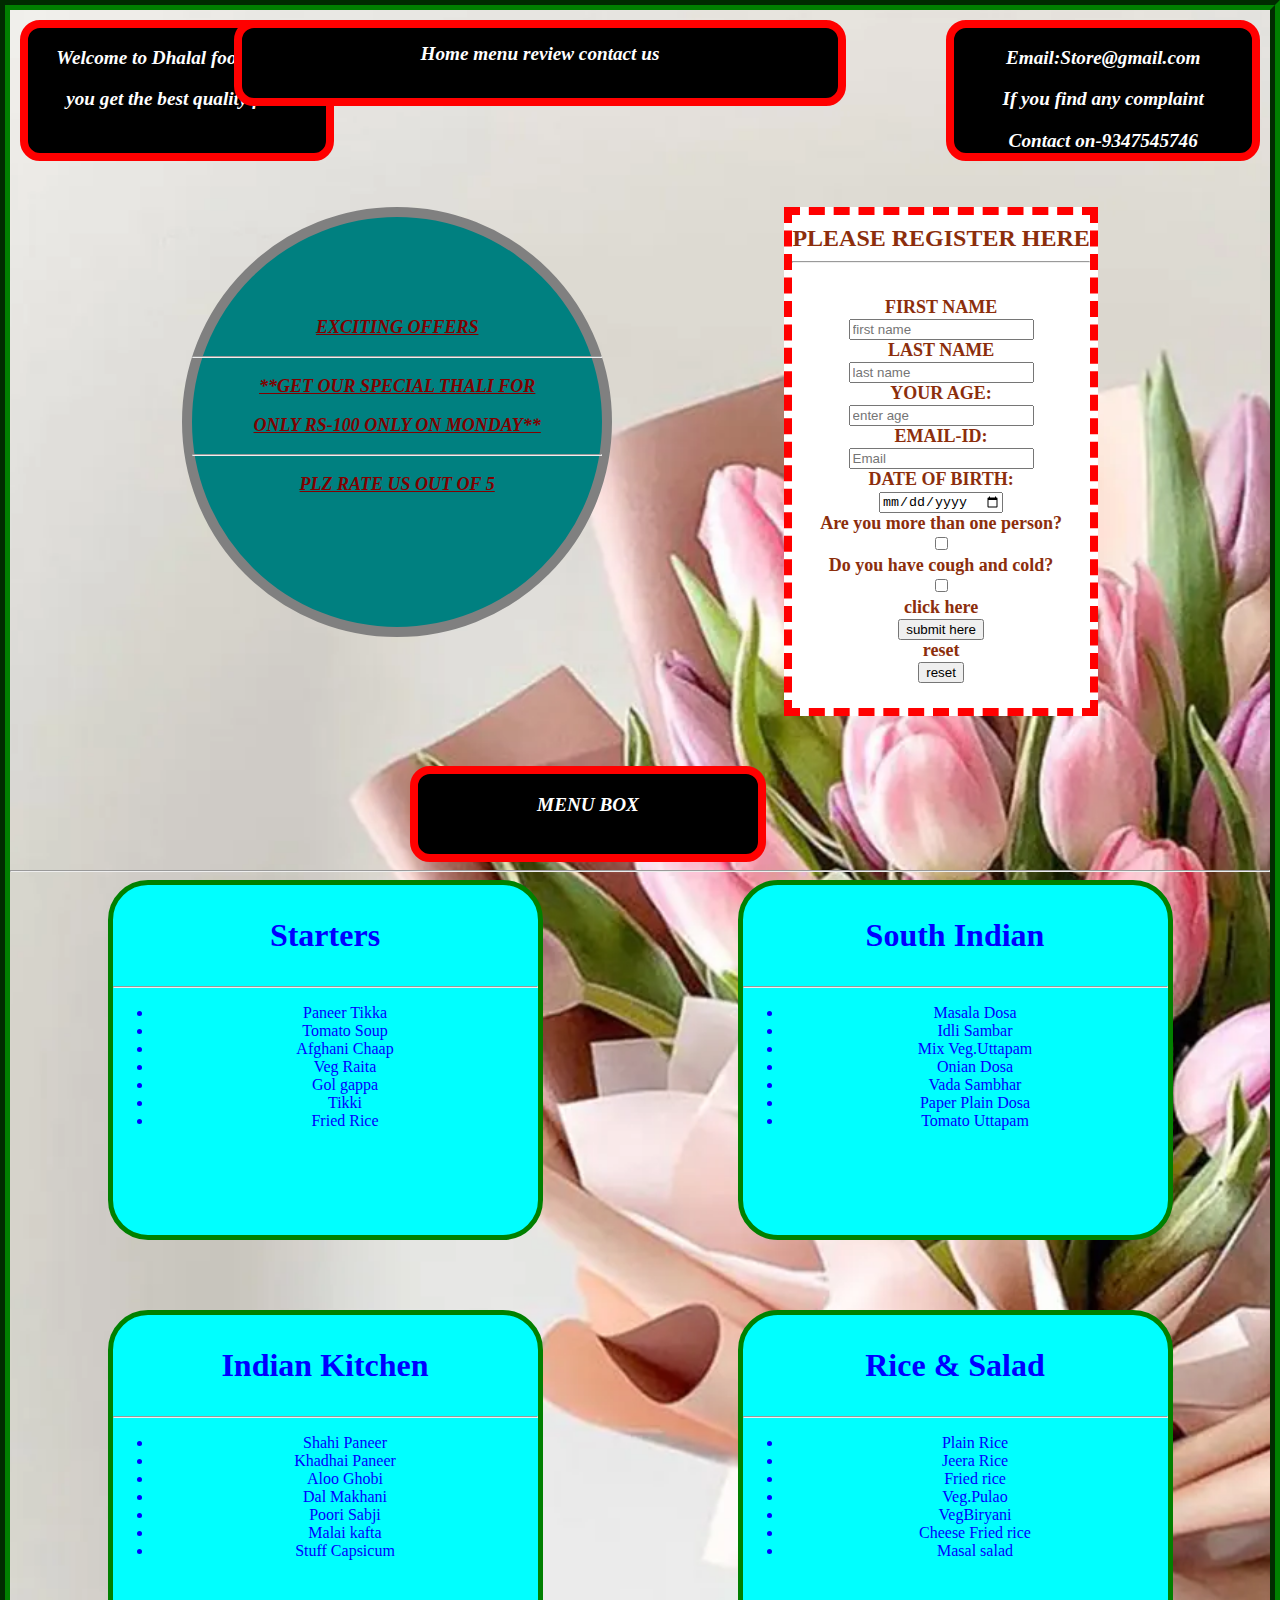
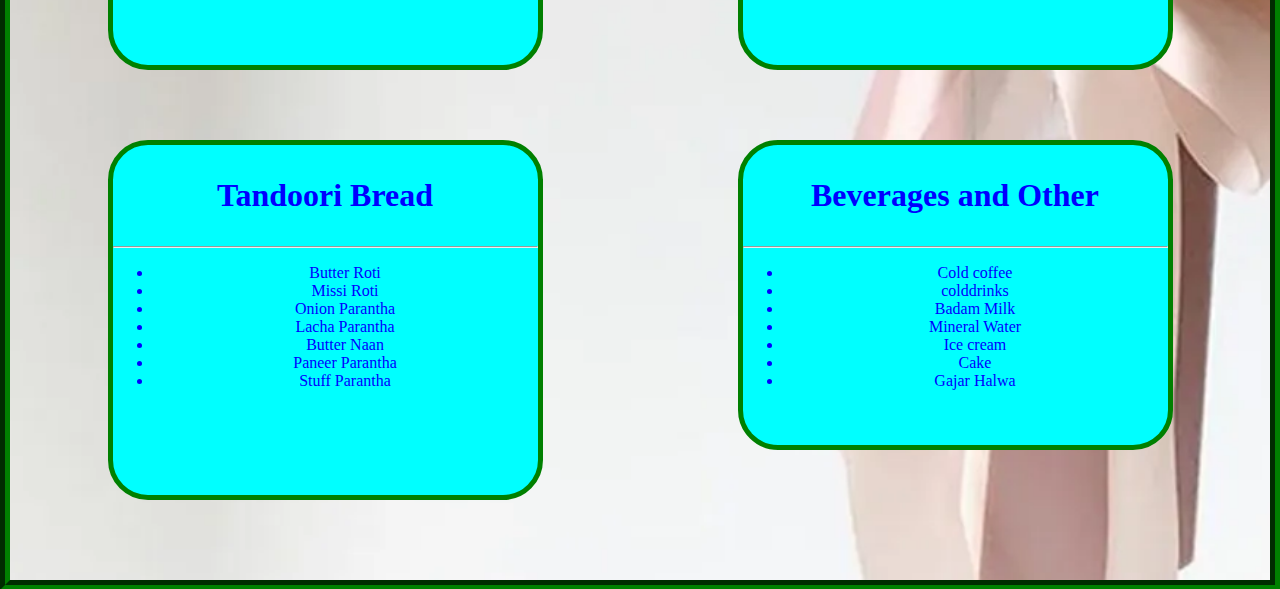
<file: elevation academy/Assignments/html/CSS/ASSIGNMENT-2/Index.html>
<!DOCTYPE html>
<html lang="en">
<head>
    <meta charset="UTF-8">
    <meta http-equiv="X-UA-Compatible" content="IE=edge">
    <meta name="viewport" content="width=device-width, initial-scale=1.0">
    <title>Assignment-2</title>
    <link rel="stylesheet" href="./styles.css" />
</head>
<body>
    <div class="uppercontainer">
        <div class="box leftbox"><p>Welcome to Dhalal food court.</p><p>you get the best quality food</p></div>
        <div class="box midbox">Home menu review contact us</div>
        <div class="box rightbox">
          <p>Email:Store@gmail.com</p>
          <p>If you find any complaint</p>
          <p>Contact on-9347545746</p>
        </div>
        
      </div>
      <br>
        <br>
        <div>
      <div class="midcontainer">
      <div class="circle">
        <div class="circletext">
        <p>EXCITING OFFERS</p>
        <hr>
        <p>**GET OUR SPECIAL THALI FOR</p>
        <p>ONLY RS-100 ONLY ON MONDAY**</p>
        <hr>
        <p>PLZ RATE US OUT OF 5</p>
        </div>
      </div>
      <div class="form">
        <label id="large">PLEASE REGISTER HERE</label>
        <hr>
        <form> 
          <label for="fname">FIRST NAME </label><br>
          <input type="text" name="fname" id="fname" placeholder="first name"/><br>
          <label for="lname">LAST NAME </label><br>
          <input type="text" name="Lname" id="lname" placeholder="last name"/>
          <br>
          <label for="age">YOUR AGE:</label><br>
          <input type="number" name="age" id="age" placeholder="enter age"/><br>
          <label for="email">EMAIL-ID:</label><br>
          <input type="email" name="email" id="email"  placeholder="Email"/><br>
          <label for="date">DATE OF BIRTH:</label><br>
          <input type="date" name="birthdate" id="date"/><br>
          <labe>Are you more than one person?</labe><br>
          <input type="checkbox" name="person" value="person"/><br>
  
         <labe>Do you have cough and cold?</labe><br>
          <input type="checkbox" name="person" value="person"/><br>
          <label>click here</label><br>
          <button>submit here</button><br>
          <label>reset</label><br>
          <input type="reset" value="reset"/>
      
      </div>
      </div>
      <div class="box menu">MENU BOX</div>
      <hr>
      <div class="lowercontainer">
        <div class="menubox">
      <h3>Starters</h3>
      <hr>
          <ul>
        <li>Paneer Tikka</li>
        <li>Tomato Soup</li>
        <li>Afghani Chaap</li>
        <li>Veg Raita</li>
        <li>Gol gappa</li>
        <li>Tikki</li>
        <li>Fried Rice</li>
       </ul>
        </div>
        <div class="menubox">
          <h3>South Indian</h3>
          <hr>
          <ul>
            <li>Masala Dosa</li>
            <li>Idli Sambar</li>
            <li>Mix Veg.Uttapam</li>
            <li>Onian Dosa</li>
            <li>Vada Sambhar</li>
            <li>Paper Plain Dosa</li>
            <li>Tomato Uttapam</li>
          </ul></div>
        <div class="menubox">
         <h3>Indian Kitchen</h3>
         <hr>        
          <ul>
            <li>Shahi Paneer</li>
            <li>Khadhai Paneer</li>
            <li>Aloo Ghobi</li>
            <li>Dal Makhani</li>
            <li>Poori Sabji</li>
            <li>Malai kafta</li>
            <li>Stuff Capsicum</li>
          </ul>
        </div>
        <div class="menubox">
          <h3>Rice & Salad</h3>
          <hr>
          <ul>
          <li>Plain Rice</li>
          <li>Jeera Rice</li>
          <li> Fried rice</li>
          <li>Veg.Pulao</li>
          <li>VegBiryani</li>
          <li>Cheese Fried rice</li>
          <li>Masal salad</li>
        </ul></div>
        <div class="menubox">
          <h3>Tandoori Bread</h3>
          <hr>
          <ul>
          <li>Butter Roti</li>
          <li>Missi Roti</li>
          <li>Onion Parantha</li>
          <li>Lacha Parantha</li>
          <li>Butter Naan</li>
          <li>Paneer Parantha</li>
          <li>Stuff Parantha</li>
        </ul></div>
        <div class="menubox hight">
          <h3>Beverages and Other</h3>
          <hr>
          <ul>
            <li>Cold coffee</li>
            <li>colddrinks</li>
            <li>Badam Milk</li>
            <li>Mineral Water</li>
            <li>Ice cream</li>
            <li>Cake</li>
            <li>Gajar Halwa</li>
          </ul>
        </div>
        </div> 
</body>
</html>
</file>
<file: elevation academy/Assignments/html/CSS/ASSIGNMENT-2/styles.css>
body{
    margin:0px;
    background-image: url("./lovely-pink-n-light-pink-tulips-bouquet_1.webp");
    background-repeat: no-repeat;
    background-size: cover;
    border:10px groove green ;
    
 }
 
 .uppercontainer{
    margin:10px;
    display:flex;
    flex-wrap:nowrap;
     justify-content: center; 
     text-align: center;
 }
.box{
    font-size:larger;
    font-style: italic;
    background-color:black ;
    border:8px solid red ;
    font-weight:bold ;
    color: white;
    border-radius: 20px;
    text-align: center;
   
}
.leftbox{
    height:125px ;
    width: 315px;

}
.midbox{
    padding: 15px;
    height:40px ;
    width: 600px;
   margin-left:-100px; 
   margin-right:100px;
}
.rightbox{
    height:125px ;
    width: 315px;
}
.midcontainer{
   
    display:flex;
    flex-wrap: wrap;
   justify-content: space-evenly;
  
}
.circle{
   
    border:10px solid gray;
    border-radius:50%;
    background-color:teal;
   height:410px;
    width:410px;
   
}
.circletext{
    margin-top: 100px;
    font-size: large;
    text-align: center;
    font-weight: bold;
    font-style: italic;
    color: maroon;
    text-decoration: underline;  
}
.form{
   padding-top: 10px;
    border: 8px dashed red;
    text-align: center;
    color: rgb(140, 46, 12);
    font-weight: bold;
    font-size: large;
    background-color: white;
    /* height: 600px;
width: 200px; */
}
form{
    padding: 25px;
}
#large{
    font-size: x-large;
    font-style:normal;
}
.menu{
    margin-left: 400px;
    margin-top: 50px;
    padding: 20px;
    height:40px;
   width: 300px;
}
.lowercontainer{
    display: flex;
    flex-wrap: wrap;
    flex-direction: row;
    justify-content:space-around ;
    margin-bottom: 10px;
}
.menubox{
    height: 350px;
    width: 425px;
    background-color:cyan;
    border: 5px solid green;
    border-radius: 40px;
    margin-bottom: 70px;
    color:blue;
    text-align: center;
}
.hight{
    height: 300px;
}
h3{
    font-weight: bold;
    font-size: xx-large;
  
}
</file>
